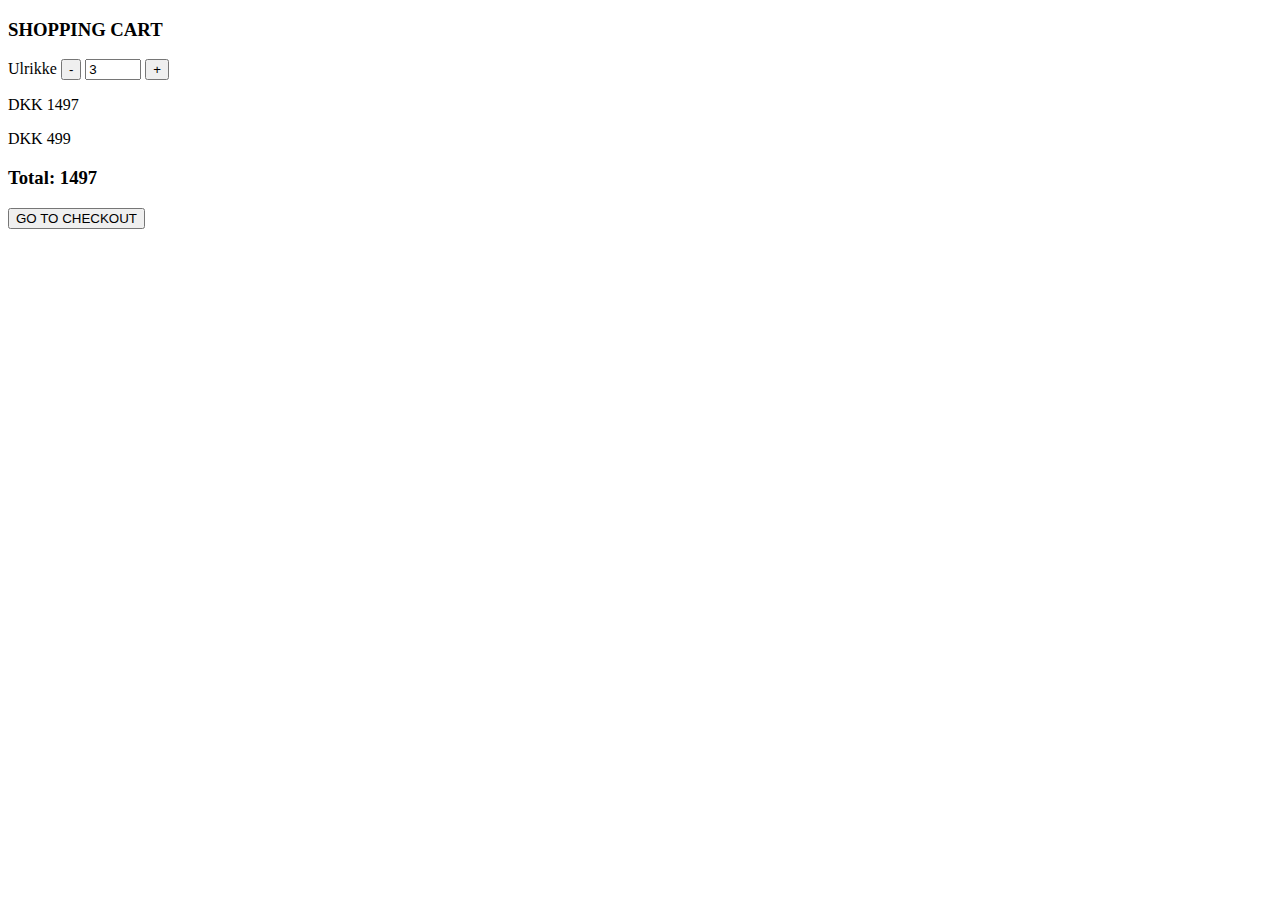
<file: cart.html>
<!DOCTYPE html>
<html lang="en">
<head>
    <meta charset="UTF-8">
    <meta http-equiv="X-UA-Compatible" content="IE=edge">
    <meta name="viewport" content="width=device-width, initial-scale=1.0">
    <title>The cart page</title>
</head>
<body>
    <template id="theCart">
        <div class="cart_item">
          <label class="itemName" for="fid-">NAME</label>
          <button class="minus" type="button">-</button>
          <input
            type="number"
            id="fid-"
            min="0"
            max="20"
          />
          <button class="plus" type="button">+</button>
        </div>
        <p class="price-row">DKK <span> </span></p>
        <p class="price-each">DKK <span> </span></p>
      </div>
    </template>
      <div class="cart">
        <form action="">
            <h3>SHOPPING CART</h3>
          <div class="cart_content">
          </div>
          <h3 class="total">Total: <span></span></h3>
          <button type="submit">GO TO CHECKOUT</button>
        </form>
      </div>
    </div>
    <script src="cart.js"></script>
</body>
</html>
</file>
